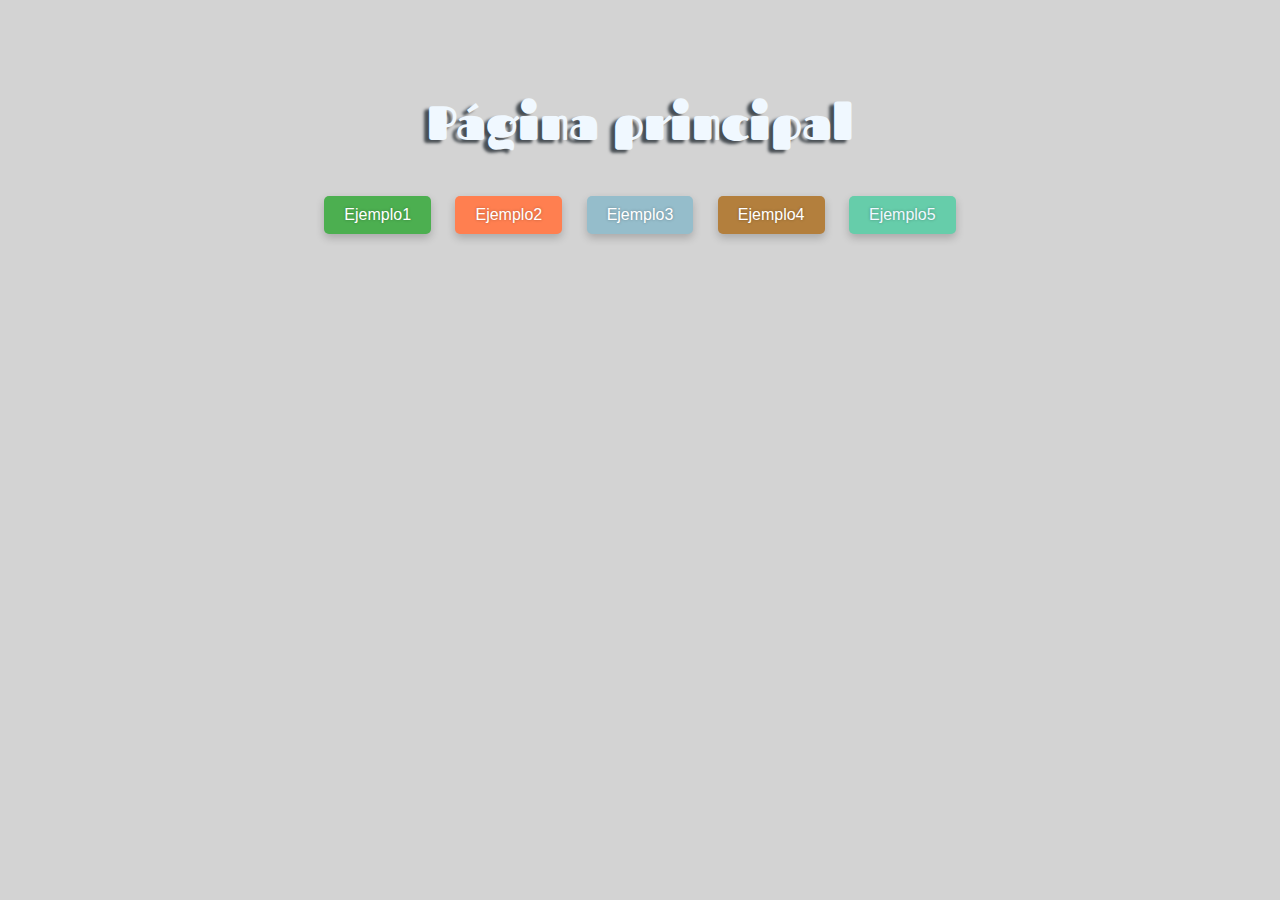
<file: index.html>
<!DOCTYPE html>
<html lang="es">
<head>
    <meta charset="UTF-8">
    <meta name="viewport" content="width=device-width, initial-scale=1.0">
    <title>Inicio</title>
    <link href="https://fonts.googleapis.com/css2?family=Fascinate&family=Quicksand:wght@300..700&display=swap" rel="stylesheet">

    <style>
        body {
            background-color: lightgray;
            font-family: Arial, sans-serif;
            text-align: center;
            text-shadow: 0 0 3px rgba(0,0,0,0.3);
            padding: 50px;
        }
        h1 {
            font-family: "Fascinate", system-ui;
            color: aliceblue;
            text-shadow: -5px 3px 3px  rgb(72, 78, 83);
            font-size: 48px;
        }
        #pagOr {
            display: inline-block;
            margin: 10px;
            padding: 10px 20px;
            background-color: #4CAF50;
            color: white;
            text-decoration: none;
            border-radius: 5px;
            box-shadow: 0 4px 8px rgba(0, 0, 0, 0.2);
        }
        #pagOr:hover {
            background-color: #357a38;
        }
        #pagColor {
            display: inline-block;
            margin: 10px;
            padding: 10px 20px;
            background-color: coral;
            color: white;
            text-decoration: none;
            border-radius: 5px;
            box-shadow: 0 4px 8px rgba(0, 0, 0, 0.2);
        }
        #pagColor:hover {
            background-color: rgb(202, 101, 64);
        }
        #pagImg {
            display: inline-block;
            margin: 10px;
            padding: 10px 20px;
            background-color: rgb(149, 189, 203);
            color: white;
            text-decoration: none;
            border-radius: 5px;
            box-shadow: 0 4px 8px rgba(0, 0, 0, 0.2);
        }
        #pagImg:hover {
            background-color: rgb(80, 102, 110);
        }
        #pagColorSec {
            display: inline-block;
            margin: 10px;
            padding: 10px 20px;
            background-color: rgb(179, 127, 61);
            color: white;
            text-decoration: none;
            border-radius: 5px;
            box-shadow: 0 4px 8px rgba(0, 0, 0, 0.2);
        }
        #pagColorSec:hover {
            background-color:rgb(129, 92, 43);
        }
        #pagCont {
            display: inline-block;
            margin: 10px;
            padding: 10px 20px;
            background-color: mediumaquamarine;
            color:aliceblue;
            text-decoration: none;
            border-radius: 5px;
            box-shadow: 0 4px 8px rgba(0, 0, 0, 0.2);
        }
        #pagCont:hover {
            background-color: rgb(81, 158, 133);
        }
    </style>
</head>
<body>
    <h1>Página principal</h1>
    <a href="ejemplo1.html" id="pagOr">Ejemplo1</a>
    <a href="ejemplo2.html" id="pagColor">Ejemplo2</a>
    <a href="ejemplo3.html" id="pagImg">Ejemplo3</a>
    <a href="ejemplo4.html" id="pagColorSec">Ejemplo4</a>
    <a href="ejemplo5.html" id="pagCont">Ejemplo5</a>
</body>
</html>
</file>
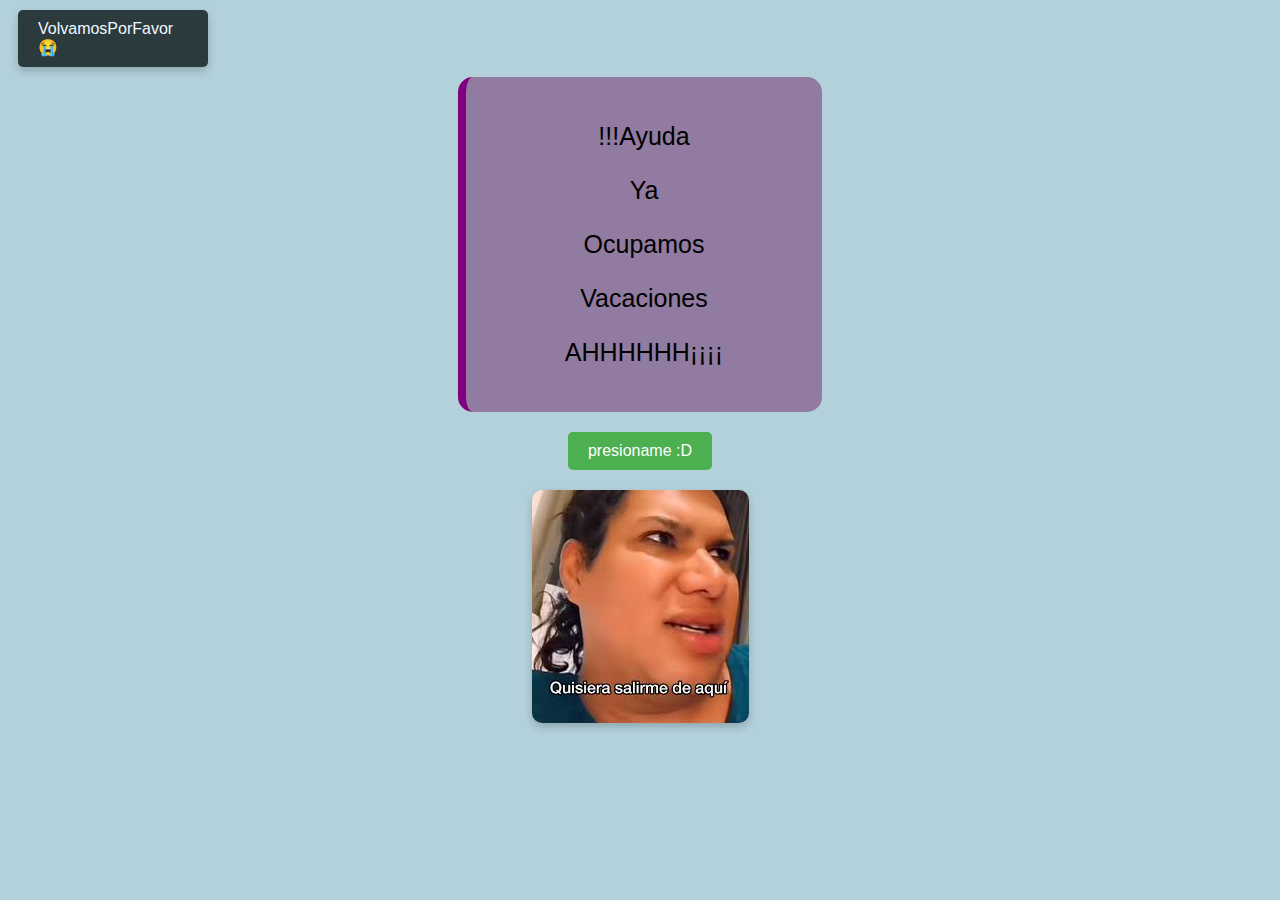
<file: ejemplo2.html>
<!DOCTYPE html>
<html lang="es">
<head>
    <meta charset="UTF-8">
    <meta name="viewport" content="width=device-width, initial-scale=1.0">
    <title>cambioDeColor</title>
    <script>
        function cambiarColor(){
            const elementos= document.getElementsByClassName('nota');

            const nuevoColor = 'aliceblue';
            const colorOriginal = 'black';

            for(i=0;i<elementos.length;i++){

                if (elementos[i].style.color == 'aliceblue') {
                    elementos[i].style.color = colorOriginal;
                } else {
                    elementos[i].style.color = nuevoColor;
                }
            }
        }
    </script>
    <style>
        body {
            background-color: rgb(179, 209, 219);
        }
        .nota {
            font-family: "Quicksand", sans-serif;
            text-align: center;
            font-size: 25px;
        }
         input[type="button"] {
            display: block;
            margin: 20px auto;
            padding: 10px 20px;
            font-size: 16px;
            font-family: "Quicksand", sans-serif;
            cursor: pointer;
            border-radius: 5px;
            border: none;
            background-color: #4CAF50;
            color: white;
        }

        input[type="button"]:hover {
            background-color: #45a049;
        }

        #image {
            justify-content: center;
            display: block;
            margin: 20px auto;
            max-width: 80%;
            height: auto;
            border-radius: 10px;
            box-shadow: 0 4px 8px rgba(0, 0, 0, 0.2);
        }
        a{
            display: block;
            text-decoration: none;
            font-family: "Quicksand", sans-serif;
            width: 150px;
            margin: 10px;
            padding: 10px 20px;
            background-color: #2b3a3c;
            color: aliceblue;
            border-radius: 5px;
            box-shadow: 0 4px 8px rgba(0, 0, 0, 0.2);
            
        }
        a:hover{
            background-color: #939393;
            color: black;
        }
        section{
            
            margin-left: 450px;
            margin-right: 450px;
            padding: 20px;
            border-radius: 15px;
            border-left: 8px solid purple;
            background-color: rgb(145, 123, 161);
        }
    </style>
</head>
<body>
    <a href="index.html">VolvamosPorFavor😭</a>
    <section>
    <p class="nota">!!!Ayuda</p>
    <p class="nota">Ya</p>
    <p class="nota">Ocupamos</p>
    <p class="nota">Vacaciones</p>
    <p class="nota">AHHHHHH¡¡¡¡</p>
    </section>
    <input type="button" value="presioname :D" onclick="cambiarColor()">
    <img id="image" src="Images/ejemplo2.jpg" alt="img">
</body>
</html>
</file>
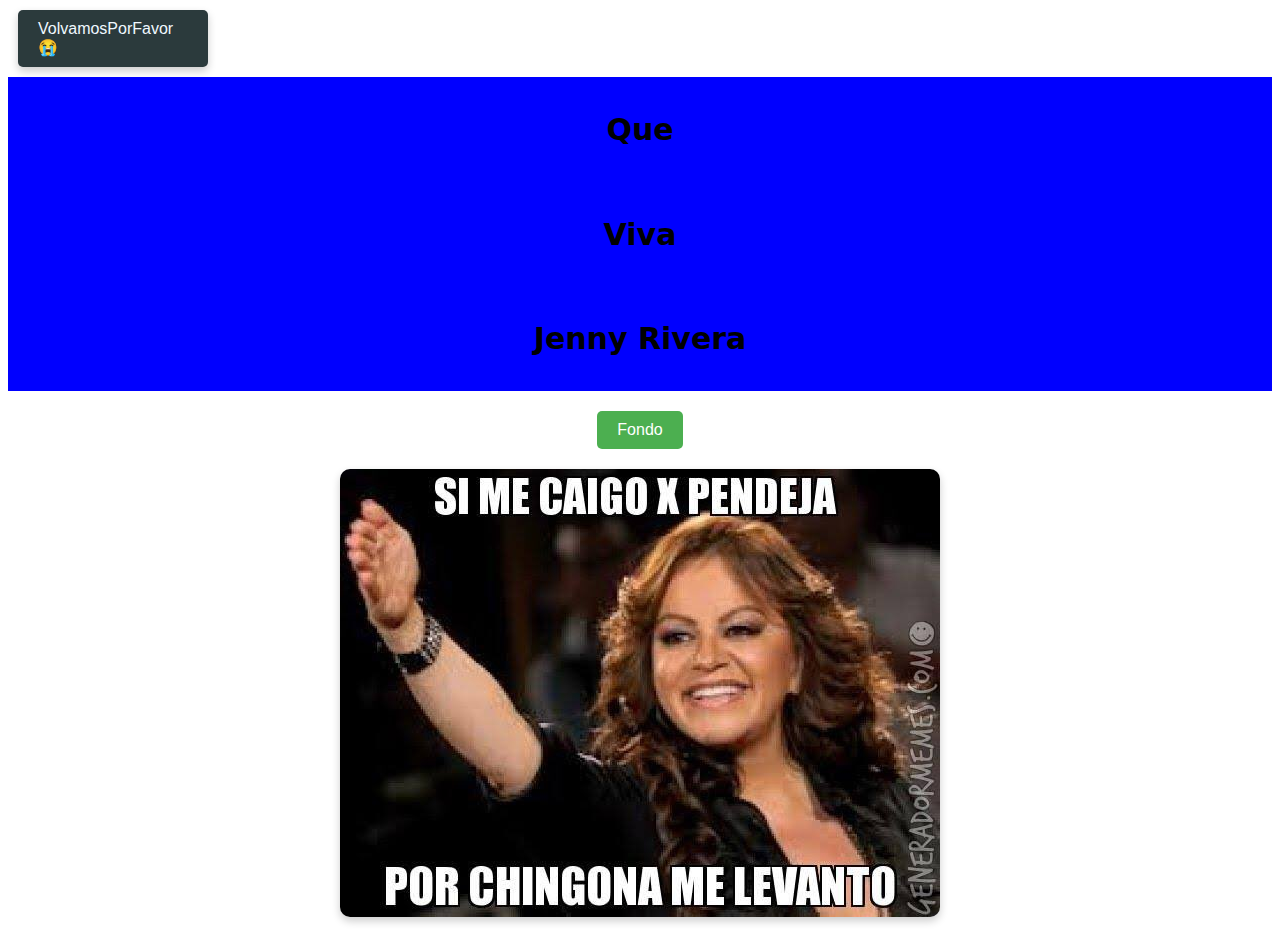
<file: ejemplo4.html>
<!DOCTYPE html>
<html lang="es">

<head>
    <meta charset="UTF-8">
    <meta name="viewport" content="width=device-width, initial-scale=1.0">
    <title>Document</title>
    <script>
        function cambiarFondo() {

            const sections = document.querySelectorAll('.zona');

            if (sections.length === 0) return;


            const colorActual = sections[0].style.backgroundColor;

            const nuevoColor = (colorActual === 'coral') ? '' : 'coral';

            sections.forEach(seccion => {
                seccion.style.backgroundColor = nuevoColor;
            });
        }

        function color(color) {
            document.bgColor = color;
        }
    </script>
    <style>
        input {
            display: block;
            margin: 20px auto;
            padding: 10px 20px;
            font-size: 16px;
            font-family: "Quicksand", sans-serif;
            cursor: pointer;
            border-radius: 5px;
            border: none;
            background-color: #4CAF50;
            color: white;
        }

        input:hover {
            background-color: #45a049;
        }

        #image {
            justify-content: center;
            display: block;
            margin: 20px auto;
            max-width: 80%;
            height: auto;
            border-radius: 10px;
            box-shadow: 0 4px 8px rgba(0, 0, 0, 0.2);
        }

        .zona {
            text-align: center;
            font-family: "Quicksand", system-ui;
            font-size: 20px;
            color: black;
            margin-left: 500px;
            margin-right: 500px;
            padding: 10px;
        }

        a {
            display: block;
            text-decoration: none;
            font-family: "Quicksand", sans-serif;
            width: 150px;
            margin: 10px;
            padding: 10px 20px;
            background-color: #2b3a3c;
            color: aliceblue;
            border-radius: 5px;
            box-shadow: 0 4px 8px rgba(0, 0, 0, 0.2);
        }

        a:hover {
            background-color: #939393;
            color: black;
        }
    </style>
</head>

<body>
    <a href="index.html">VolvamosPorFavor😭</a>
    <div style="background-color: blue;" onmouseover="color('blue')">
        <section class="zona">
            <h2>Que</h2>
        </section>
        <section class="zona">
            <h2>Viva</h2>
        </section>
        <section class="zona">
            <h2>Jenny Rivera</h2>
        </section>
    </div>
    <input type="button" value="Fondo" onclick="cambiarFondo();">
    <img id="image" src="Images/Jenny.jpg" alt="">
</body>

</html>
</file>
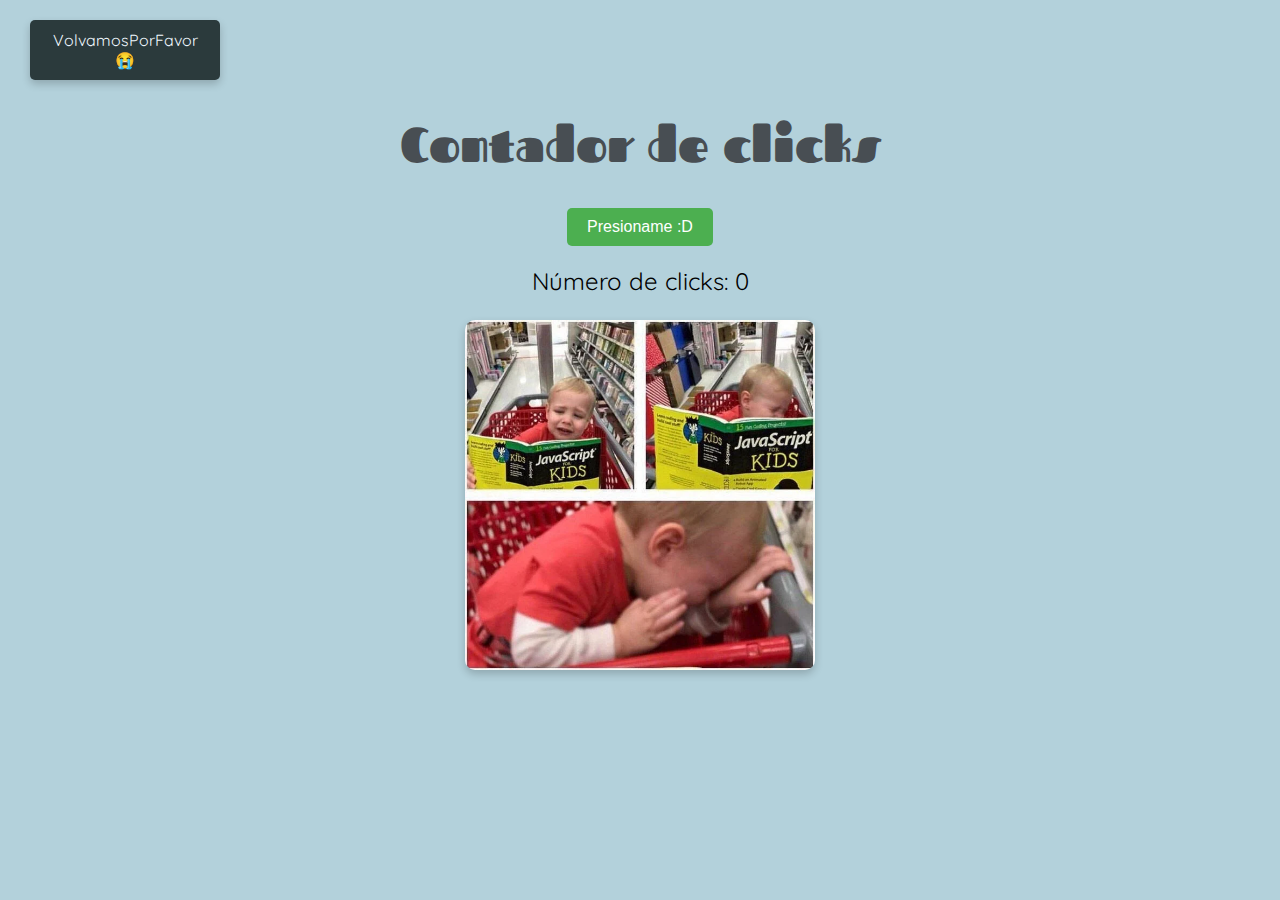
<file: ejemplo5.html>
<!DOCTYPE html>
<html lang="en">

<head>
    <meta charset="UTF-8">
    <meta name="viewport" content="width=device-width, initial-scale=1.0">
    <title>Contador</title>
    <link href="https://fonts.googleapis.com/css2?family=Fascinate&family=Quicksand:wght@300..700&display=swap"
        rel="stylesheet">
    <script>
        let contador = 0; //Esta variable nos sirve para inicializar el contador
        function aumento() {
            contador++; //Incrementa el contador en 1 cada vez que se presiona el botón
            document.getElementById('contador').innerText = "Número de clicks: " + contador; //Actualiza el texto del párrafo con el nuevo valor del contador
        }
    </script>
    <style>
        body {
            font-family: "Quicksand", sans-serif;
            text-align: center;
            margin: 20px;
            background-color: rgb(179, 209, 219);
        }

        h1 {
            font-family: "Fascinate", system-ui;
            color: rgb(72, 78, 83);
            font-size: 48px;
        }

        input {
            display: block;
            margin: 20px auto;
            padding: 10px 20px;
            font-size: 16px;
            cursor: pointer;
            border: none;
            border-radius: 5px;
            background-color: #4CAF50;
            color: white;
        }

        input:hover {
            background-color: #45a049;
        }
        #image{
            justify-content: center;
            display: block;
            margin: 20px auto;
            width: 350px;
            height: auto;
            border-radius: 10px;
            box-shadow: 0 4px 8px rgba(0, 0, 0, 0.2);
        }


        p {
            font-size: 24px;
            margin-top: 20px;
        }
        a{
            display: block;
            text-decoration: none;
            font-family: "Quicksand", sans-serif;
            width: 150px;
            margin: 10px;
            padding: 10px 20px;
            background-color: #2b3a3c;
            color: aliceblue;
            border-radius: 5px;
            box-shadow: 0 4px 8px rgba(0, 0, 0, 0.2);
        }

        a:hover{
            background-color: #939393;
            color: black;
        }
    </style>
</head>

<body>
    <a href="index.html">VolvamosPorFavor😭</a>
    <h1>Contador de clicks</h1>
    <input type="button" value="Presioname :D" onclick="aumento()">
    <p id="contador">Número de clicks: 0</p> <!--Párrafo en el que se muestra el aumento-->
    <img id="image"  src="Images/java.webp" alt="">
</body>

</html>
</file>
